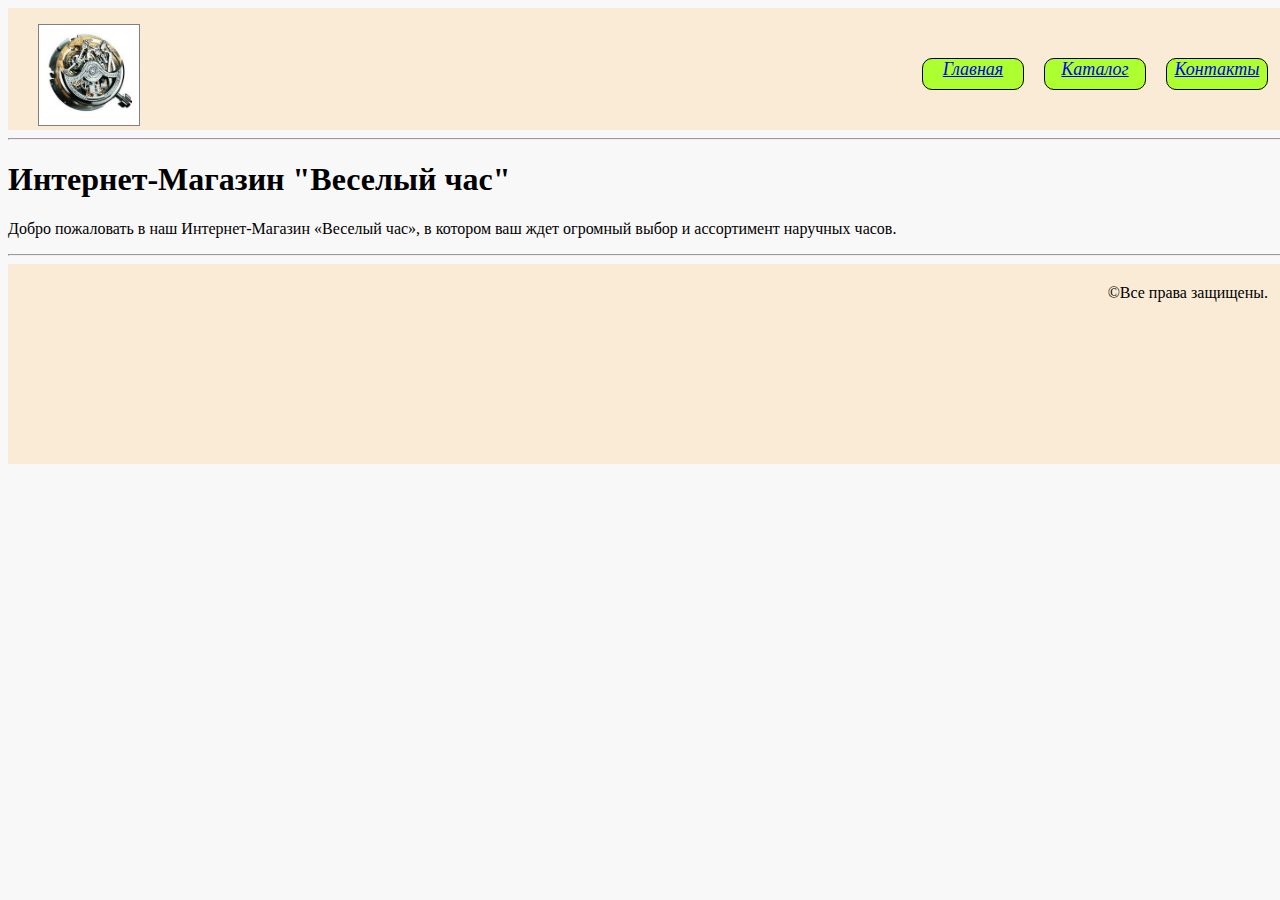
<file: index.html>
<!DOCTYPE html>
<html>

<head>

    <meta charset="UTF-8">
    <title>Интернет Магазин</title>
    <link rel="stylesheet" type="text/css" href="style/style.css">
</head>

<body>
    <div class="container">
        <div class="header">

            <div class="logo"> <a href="index.html">
    <img  src="style/image/logo.jpg" alt="Главная страница" title="Главная страница"></a>
            </div>

            <ul class="menu">
                <li><a href="index.html">Главная</a></li>
                <li><a href="catalog/product.html">Каталог</a></li>
                <li><a href="contacts.html">Контакты</a></li>
            </ul>

        </div>
        <hr>
        <div class="content">
            <h1>Интернет-Магазин "Веселый час"</h1>
            <p>Добро пожаловать в&nbsp;наш Интернет-Магазин &laquo;Веселый час&raquo;, в&nbsp;котором ваш ждет огромный выбор и&nbsp;ассортимент наручных часов.</p>
        </div>
        <hr>
        <div class="footer">
            <p>&copy;Все права защищены.</p>
        </div>
    </div>
</body>


</html>
</file>
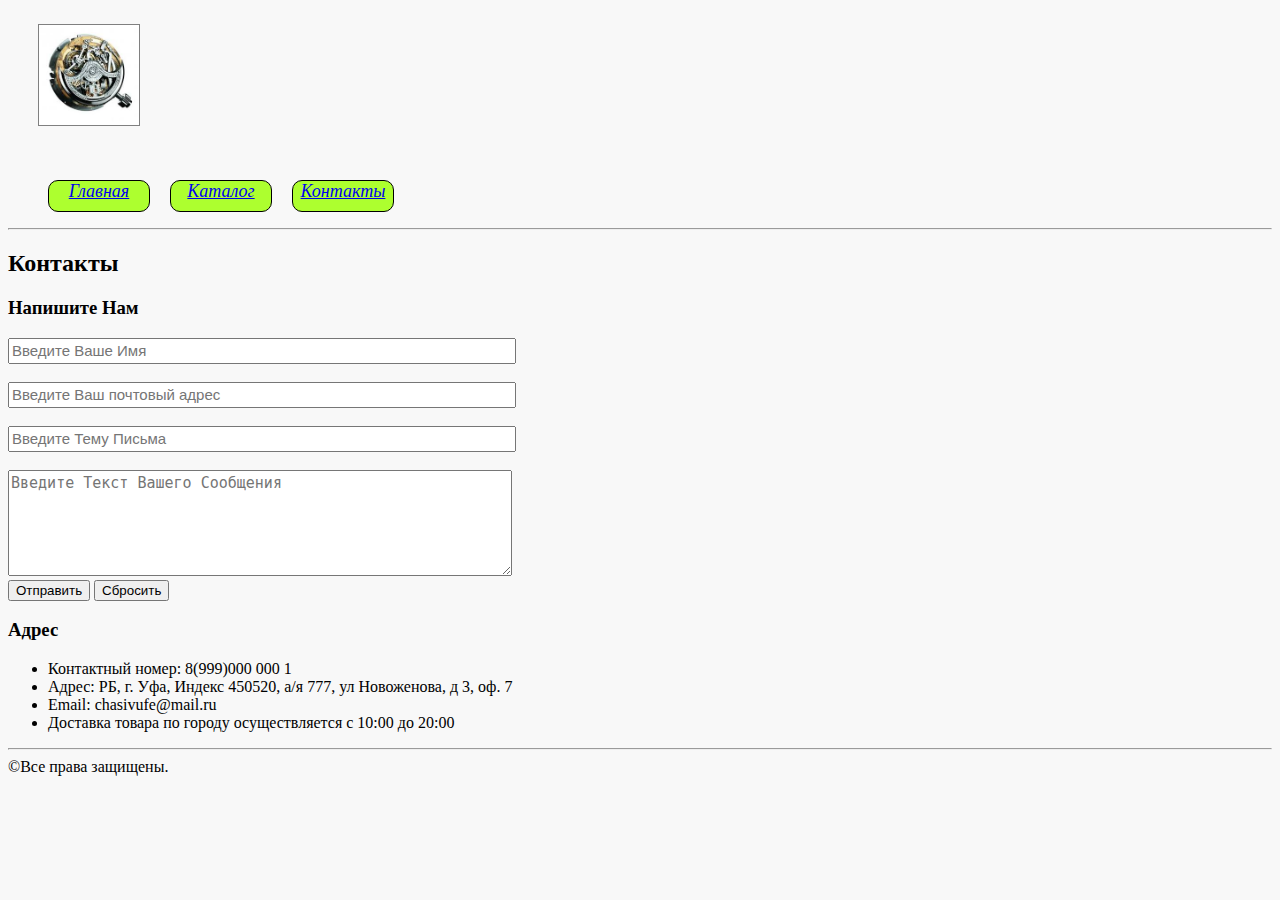
<file: contacts.html>
﻿<!DOCTYPE html>
<html>

<head>
    <meta charset="UTF-8">
    <link rel="stylesheet" type="text/css" href="style/style.css">
    <title>Интернет Магазин-Контакты</title>
    <a class="logo" href="index.html">
    <img  src="style/image/logo.jpg" alt="Главная страница" title="Главная страница"></a>
    <ul class="menu">
        <li><a href="index.html">Главная</a></li>
        <li><a href="catalog/product.html">Каталог</a></li>
        <li><a href="contacts.html">Контакты</a></li>
    </ul>
</head>
<hr>

<body>
    <h2>Контакты</h2>
    <h3>Напишите Нам</h3>
    <form>
        <input type="text" placeholder="Введите Ваше Имя">
        <br>
        <br>
        <input type="email" class="texttype"size="30" placeholder="Введите Ваш почтовый адрес">
        <br>
        <br>
        <input type="text" size="30" placeholder="Введите Тему письма">
        <br>
        <br>
        <!--<input type="text" placeholder="Введите текс вашего обращения">-->
        <textarea placeholder="Введите текст вашего сообщения"></textarea>
        <br>
        <input type="submit" value="Отправить">
        <input type="reset" value="Сбросить">

    </form>

    <h3>Адрес</h3>
    <ul>
        <li>Контактный номер: 8(999)000 000 1</li>
        <li>Адрес: РБ, г. Уфа, Индекс 450520, а/я 777, ул Новоженова, д 3, оф. 7</li>
        <li>Email: chasivufe@mail.ru</li>
        <li>Доставка товара по городу осуществляется с 10:00 до 20:00 </li>
    </ul>

    <script type="text/javascript" charset="utf-8" async src="https://api-maps.yandex.ru/services/constructor/1.0/js/?um=constructor%3Ad8da9aa3ba7a431251c4dedee34aee9e06fa0df1e037428423d06d2d7f38cc3b&amp;width=705&amp;height=400&amp;lang=ru_RU&amp;scroll=true"></script>


    <hr>

    <footer>&copy;Все права защищены.</footer>
</body>

</html>
</file>
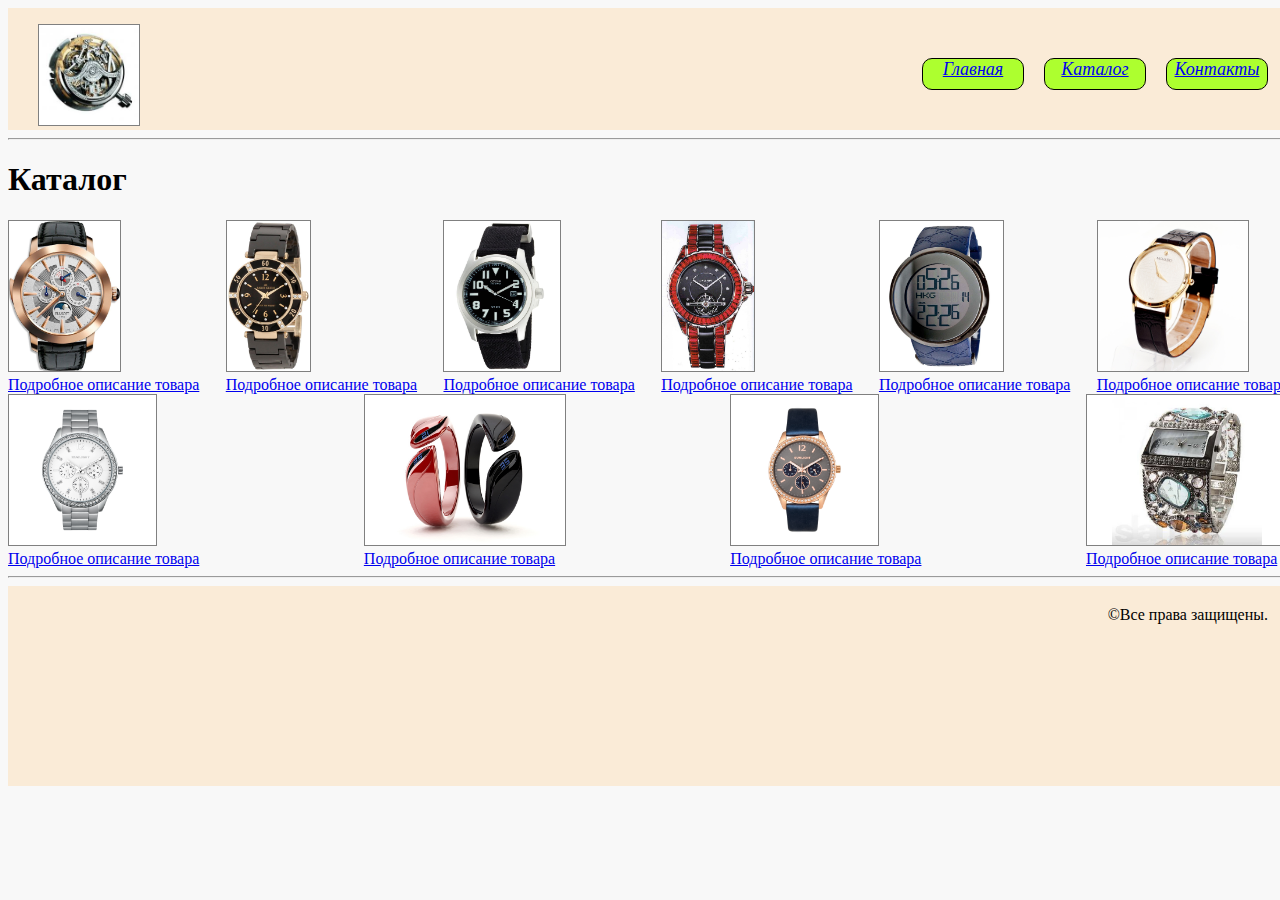
<file: catalog/product.html>
﻿<!DOCTYPE html>
<html>

<head>
    <meta charset="UTF-8">
    <title>Интернет Магазин-Каталог</title>
    <link rel="stylesheet" type="text/css" href="../style/style.css">

</head>


<body>
    <div class="container">
        <div class="header">
            <a class="logo" href="../index.html">
    <img  src="../style/image/logo.jpg" alt="Главная страница" title="Главная страница"></a>

            <ul class="menu">
                <li><a href="../index.html">Главная</a></li>
                <li><a href="product.html">Каталог</a></li>
                <li><a href="../contacts.html">Контакты</a></li>
            </ul>

        </div>
        <hr>
        <div class="content">
           <h1>Каталог</h1>
            <div class="contentitems">
                <a href="goods/mens_1.html"><img src="image/mens/1.jpg" alt="Мужские часы"  title="Мужские часы #1"><br>Подробное описание товара</a>
               

                <a href="goods/mens_2.html"><img src="image/mens/2.jpg" alt="Мужские часы" title="Мужские часы #2"><br>Подробное описание товара</a>
                

                <a href="goods/mens_3.html"><img src="image/mens/3.jpg" alt="Мужские часы" title="Мужские часы #3"><br>Подробное описание товара</a>

                <a href="goods/mens_4.html"><img src="image/mens/4.jpg" alt="Мужские часы" title="Мужские часы #4"><br>Подробное описание товара</a>

                <a href="goods/mens_5.html"><img src="image/mens/5.jpg" alt="Мужские часы" title="Мужские часы #5"><br>Подробное описание товара</a>

                <a href="goods/woomen_1.html"><img src="image/woomen/1.jpg" alt="Женские часы" title="Женские часы #1"><br>
		Подробное описание товара</a>


                <a href="goods/woomen_2.html"><img src="image/woomen/2.jpg" alt="Женские часы" title="Женские часы #2"><br>Подробное описание товара</a>

                <a href="goods/woomen_3.html"> <img src="image/woomen/3.jpg" alt="Женские часы" title="Женские часы #3"><br>Подробное описание товара</a>


                <a href="goods/woomen_4.html"><img src="image/woomen/4.jpg" alt="Женские часы" title="Женские часы #4"><br>Подробное описание товара</a>

                <a href="goods/woomen_5.html"><img src="image/woomen/5.jpg" alt="Женские часы" title="Женские часы #5"><br>Подробное описание товара</a>
            </div>
        </div>
        <hr>
        <div class="footer">
            <p>&copy;Все права защищены.</p>
        </div>
    </div>


</body>

</html>
</file>
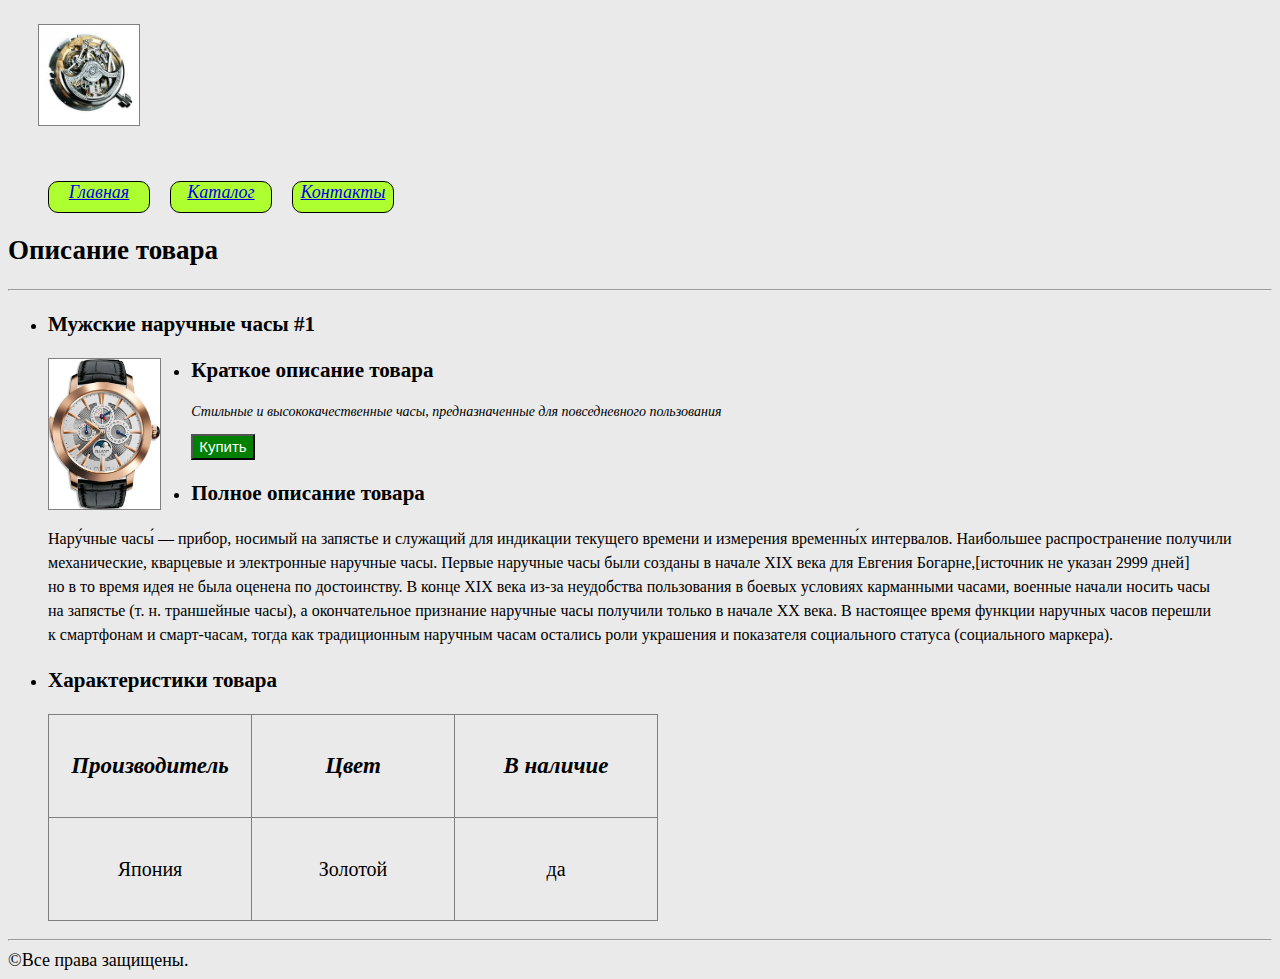
<file: catalog/goods/mens_1.html>
<!DOCTYPE html>
<html>

<head>
    <meta charset="UTF-8">
    <title>Товар каталога</title>
    <link rel="stylesheet" type="text/css" href="../../style/style.css">
    <a class="logo" href="../../index.html">
    <img  src="../../style/image/logo.jpg" alt="Главная страница" title="Главная страница"></a>
    <ul class="menu">
        <li><a href="../../index.html">Главная</a></li>
        <li><a href="../product.html">Каталог</a></li>
        <li><a href="../../contacts.html">Контакты</a></li>
    </ul>
    <h2>Описание товара</h2>
</head>
<hr>

<body class="goods">
    <ul>
        <li>
            <h3>Мужские наручные часы #1</h3>
            <a href="../image/mens/1.jpg" target="_blank"><img src="../image/mens/1.jpg" alt="Мужские часы" title="Нажмите для того, чтобы открыть фото в отдельной вкладке"></a>
            

        </li>

        <li>
            <h3>Краткое описание товара</h3>
            <p class="info">Стильные и&nbsp;высококачественные часы, предназначенные для повседневного пользования</p>
            <button class="button">Купить</button> 
            
        </li>
        <li>
            <h3>Полное описание товара</h3>
            
            
            
            <p class="fullinfo">Нару&#769;чные часы&#769;&nbsp;&mdash; прибор, носимый на&nbsp;запястье и&nbsp;служащий для индикации текущего времени и&nbsp;измерения временны&#769;х интервалов. Наибольшее распространение получили механические, кварцевые и&nbsp;электронные наручные часы. Первые наручные часы были созданы в&nbsp;начале XIX века для Евгения Богарне,[источник не&nbsp;указан 2999&nbsp;дней] но&nbsp;в&nbsp;то&nbsp;время идея не&nbsp;была оценена по&nbsp;достоинству. В&nbsp;конце XIX века из-за неудобства пользования в&nbsp;боевых условиях карманными часами, военные начали носить часы на&nbsp;запястье (т.&nbsp;н. траншейные часы), а&nbsp;окончательное признание наручные часы получили только в&nbsp;начале XX&nbsp;века. В&nbsp;настоящее время функции наручных часов перешли к&nbsp;смартфонам и&nbsp;смарт-часам, тогда как традиционным наручным часам остались роли украшения и&nbsp;показателя социального статуса (социального маркера).</p>
        </li>
        <li>
            <h3>Характеристики товара</h3>
            <table>
                <tr>
                    <td>Производитель</td>
                    <td>Цвет</td>
                    <td>В наличие</td>
                </tr>
                <tr>
                    <td>Япония</td>
                    <td>Золотой</td>
                    <td>да</td>
                </tr>


            </table>

        </li>


    </ul>

    <hr>

    <footer>&copy;Все права защищены.</footer>
</body>

</html>
</file>
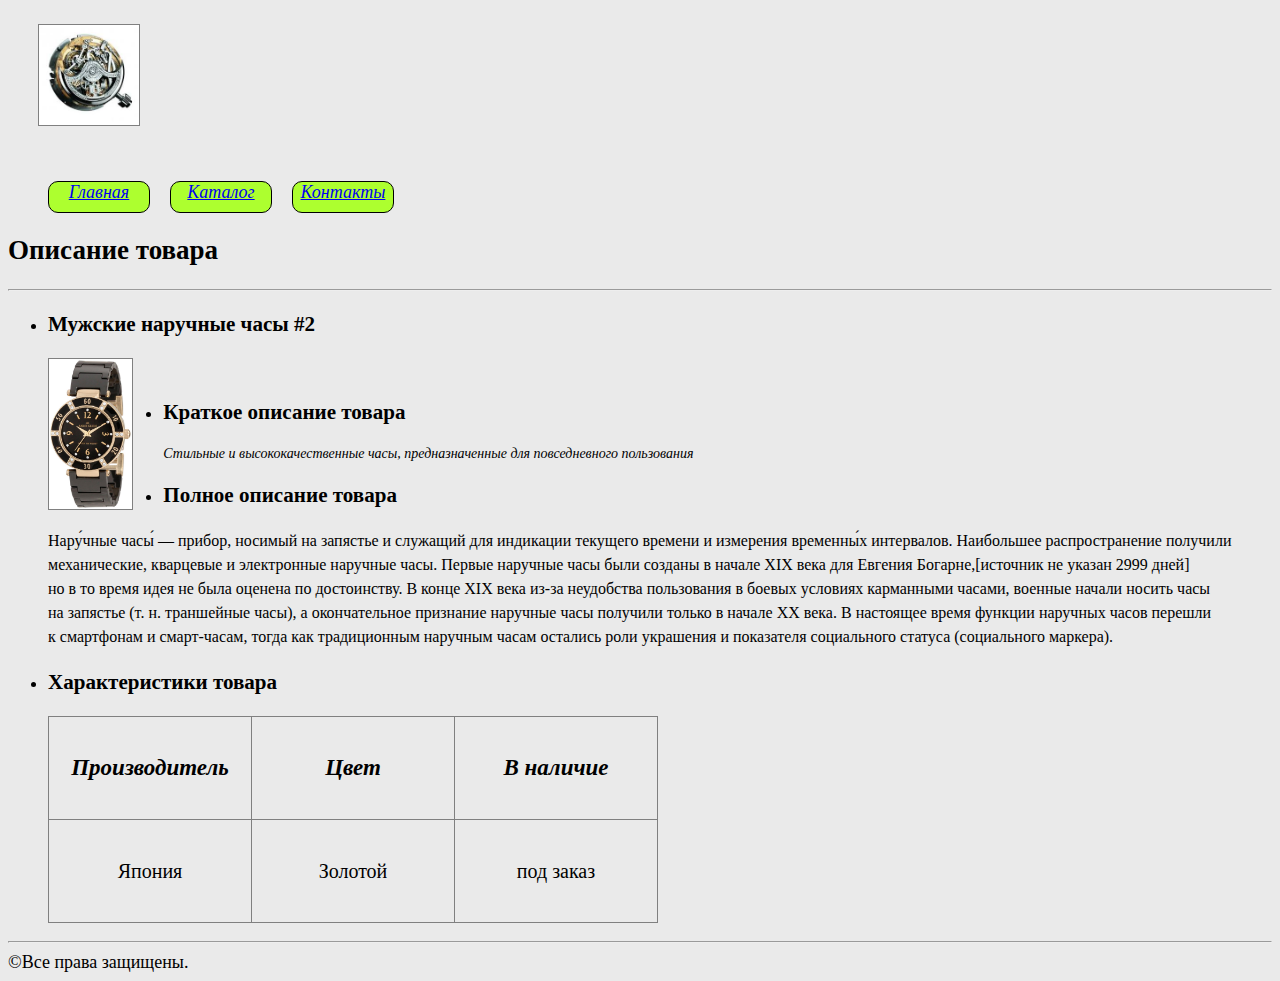
<file: catalog/goods/mens_2.html>
<!DOCTYPE html>
<html>

<head>
    <meta charset="UTF-8">
    <title>Товар каталога</title>
    <link rel="stylesheet" type="text/css" href="../../style/style.css">
    <a class="logo" href="../../index.html">
    <img  src="../../style/image/logo.jpg" alt="Главная страница" title="Главная страница"></a>
    <ul class="menu">
        <li><a href="../../index.html">Главная</a></li>
        <li><a href="../product.html">Каталог</a></li>
        <li><a href="../../contacts.html">Контакты</a></li>
    </ul>
    <h2>Описание товара</h2>
</head>
<hr>

<body class="goods">
    <ul>
        <li>
            <h3>Мужские наручные часы #2</h3>
            <a href="../image/mens/2.jpg" target="_blank"><img src="../image/mens/2.jpg" alt="Мужские часы" title="Нажмите для того, чтобы открыть фото в отдельной вкладке"></a><br>
        </li>
        <li>
            <h3>Краткое описание товара</h3>
            <p class="info">Стильные и&nbsp;высококачественные часы, предназначенные для повседневного пользования</p>
        </li>
        <li>
            <h3>Полное описание товара</h3>
            <p class="fullinfo">Нару&#769;чные часы&#769;&nbsp;&mdash; прибор, носимый на&nbsp;запястье и&nbsp;служащий для индикации текущего времени и&nbsp;измерения временны&#769;х интервалов. Наибольшее распространение получили механические, кварцевые и&nbsp;электронные наручные часы. Первые наручные часы были созданы в&nbsp;начале XIX века для Евгения Богарне,[источник не&nbsp;указан 2999&nbsp;дней] но&nbsp;в&nbsp;то&nbsp;время идея не&nbsp;была оценена по&nbsp;достоинству. В&nbsp;конце XIX века из-за неудобства пользования в&nbsp;боевых условиях карманными часами, военные начали носить часы на&nbsp;запястье (т.&nbsp;н. траншейные часы), а&nbsp;окончательное признание наручные часы получили только в&nbsp;начале XX&nbsp;века. В&nbsp;настоящее время функции наручных часов перешли к&nbsp;смартфонам и&nbsp;смарт-часам, тогда как традиционным наручным часам остались роли украшения и&nbsp;показателя социального статуса (социального маркера).</p>
        </li>
        <li>
            <h3>Характеристики товара</h3>
            <table>
                <tr>
                    <td>Производитель</td>
                    <td>Цвет</td>
                    <td>В наличие</td>
                </tr>
                <tr>
                    <td>Япония</td>
                    <td>Золотой</td>
                    <td>под заказ</td>
                </tr>
                
                
            </table>
            
    </ul>

    <hr>

    <footer>&copy;Все права защищены.</footer>
</body>

</html>
</file>
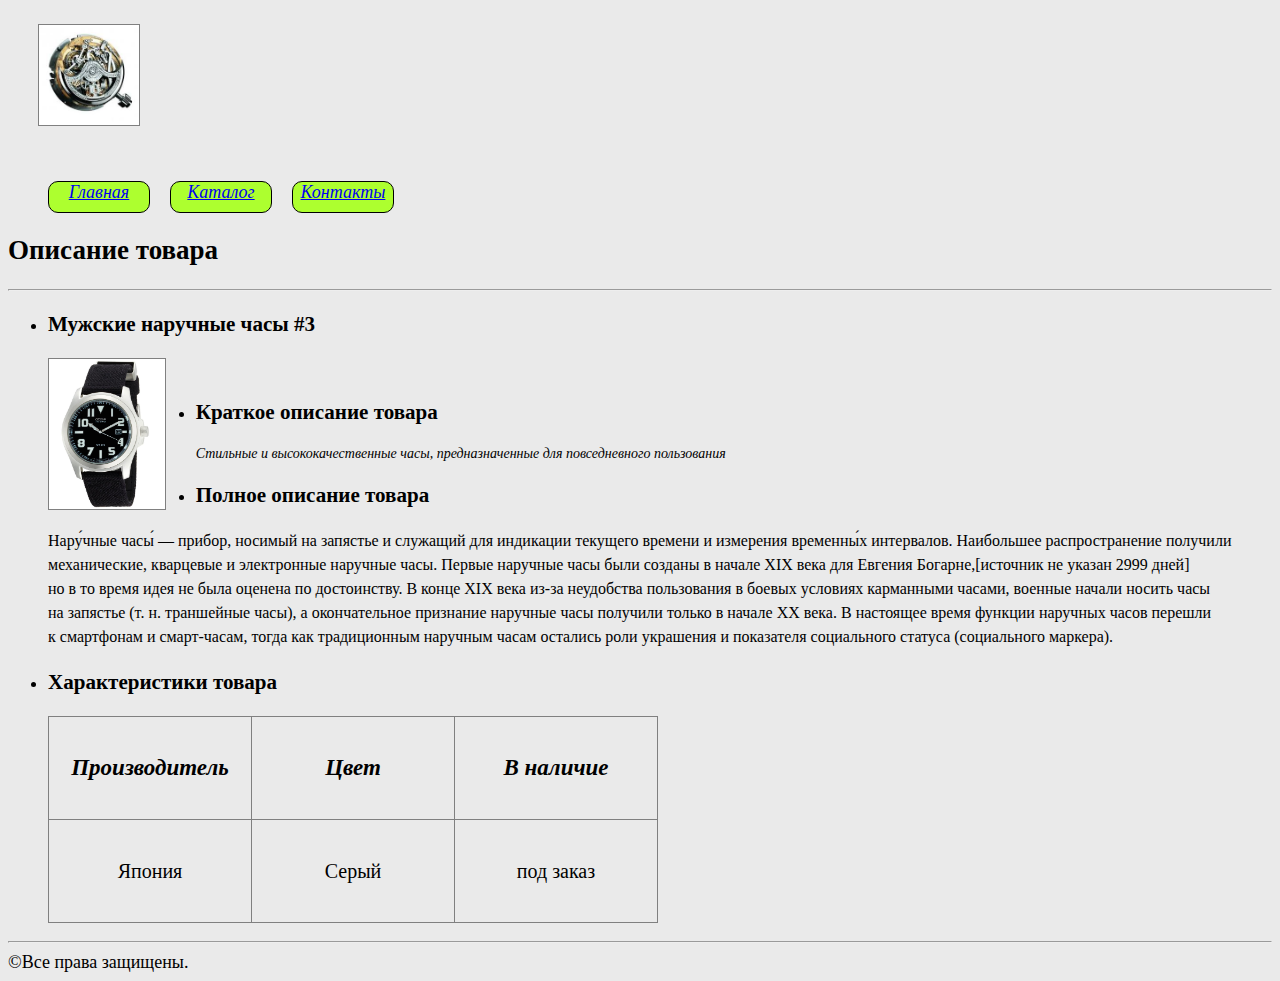
<file: catalog/goods/mens_3.html>
<!DOCTYPE html>
<html>

<head>
    <meta charset="UTF-8">
    <title>Товар каталога</title>
    <link rel="stylesheet" type="text/css" href="../../style/style.css">
    <a class="logo" href="../../index.html">
    <img  src="../../style/image/logo.jpg" alt="Главная страница" title="Главная страница"></a>
    <ul class="menu">
        <li><a href="../../index.html">Главная</a></li>
        <li><a href="../product.html">Каталог</a></li>
        <li><a href="../../contacts.html">Контакты</a></li>
    </ul>
    <h2>Описание товара</h2>
</head>
<hr>

<body class="goods">
    <ul>
        <li>
            <h3>Мужские наручные часы #3</h3>
            <a href="../image/mens/3.jpg" target="_blank"><img src="../image/mens/3.jpg" alt="Мужские часы" title="Нажмите для того, чтобы открыть фото в отдельной вкладке"></a><br>
        </li>
        <li>
            <h3>Краткое описание товара</h3>
            <p class="info">Стильные и&nbsp;высококачественные часы, предназначенные для повседневного пользования</p>
        </li>
        <li>
            <h3>Полное описание товара</h3>
            <p class="fullinfo">Нару&#769;чные часы&#769;&nbsp;&mdash; прибор, носимый на&nbsp;запястье и&nbsp;служащий для индикации текущего времени и&nbsp;измерения временны&#769;х интервалов. Наибольшее распространение получили механические, кварцевые и&nbsp;электронные наручные часы. Первые наручные часы были созданы в&nbsp;начале XIX века для Евгения Богарне,[источник не&nbsp;указан 2999&nbsp;дней] но&nbsp;в&nbsp;то&nbsp;время идея не&nbsp;была оценена по&nbsp;достоинству. В&nbsp;конце XIX века из-за неудобства пользования в&nbsp;боевых условиях карманными часами, военные начали носить часы на&nbsp;запястье (т.&nbsp;н. траншейные часы), а&nbsp;окончательное признание наручные часы получили только в&nbsp;начале XX&nbsp;века. В&nbsp;настоящее время функции наручных часов перешли к&nbsp;смартфонам и&nbsp;смарт-часам, тогда как традиционным наручным часам остались роли украшения и&nbsp;показателя социального статуса (социального маркера).</p>
        </li>
        <li>
            <h3>Характеристики товара</h3>
            <table>
                <tr>
                    <td>Производитель</td>
                    <td>Цвет</td>
                    <td>В наличие</td>
                </tr>
                <tr>
                    <td>Япония</td>
                    <td>Серый</td>
                    <td>под заказ</td>
                </tr>
                
                
            </table>

    </ul>

    <hr>

    <footer>&copy;Все права защищены.</footer>
</body>

</html>
</file>
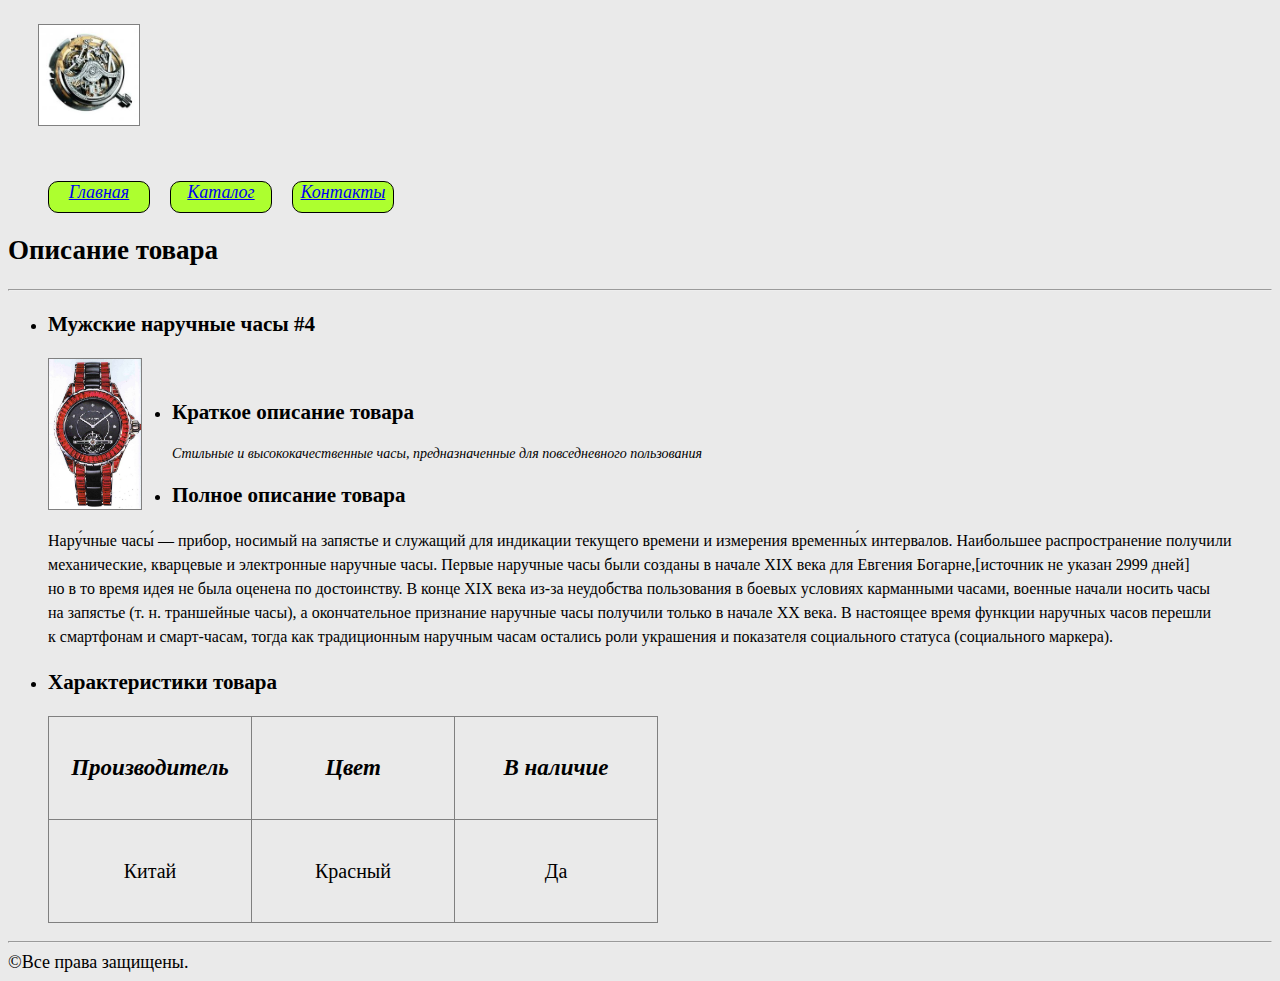
<file: catalog/goods/mens_4.html>
<!DOCTYPE html>
<html>

<head>
    <meta charset="UTF-8">
    <title>Товар каталога</title>
    <link rel="stylesheet" type="text/css" href="../../style/style.css">
    <a class="logo" href="../../index.html">
    <img  src="../../style/image/logo.jpg" alt="Главная страница" title="Главная страница"></a>
    <ul class="menu">
        <li><a href="../../index.html">Главная</a></li>
        <li><a href="../product.html">Каталог</a></li>
        <li><a href="../../contacts.html">Контакты</a></li>
    </ul>
    <h2>Описание товара</h2>
</head>
<hr>

<body class="goods">
    <ul>
        <li>
            <h3>Мужские наручные часы #4</h3>
            <a href="../image/mens/4.jpg" target="_blank"><img src="../image/mens/4.jpg" alt="Мужские часы" title="Нажмите для того, чтобы открыть фото в отдельной вкладке"></a><br>
        </li>
        <li>
            <h3>Краткое описание товара</h3>
            <p class="info">Стильные и&nbsp;высококачественные часы, предназначенные для повседневного пользования</p>
        </li>
        <li>
            <h3>Полное описание товара</h3>
            <p class="fullinfo">Нару&#769;чные часы&#769;&nbsp;&mdash; прибор, носимый на&nbsp;запястье и&nbsp;служащий для индикации текущего времени и&nbsp;измерения временны&#769;х интервалов. Наибольшее распространение получили механические, кварцевые и&nbsp;электронные наручные часы. Первые наручные часы были созданы в&nbsp;начале XIX века для Евгения Богарне,[источник не&nbsp;указан 2999&nbsp;дней] но&nbsp;в&nbsp;то&nbsp;время идея не&nbsp;была оценена по&nbsp;достоинству. В&nbsp;конце XIX века из-за неудобства пользования в&nbsp;боевых условиях карманными часами, военные начали носить часы на&nbsp;запястье (т.&nbsp;н. траншейные часы), а&nbsp;окончательное признание наручные часы получили только в&nbsp;начале XX&nbsp;века. В&nbsp;настоящее время функции наручных часов перешли к&nbsp;смартфонам и&nbsp;смарт-часам, тогда как традиционным наручным часам остались роли украшения и&nbsp;показателя социального статуса (социального маркера).</p>
        </li>
        <li>
            <h3>Характеристики товара</h3>
            <table>
                <tr>
                    <td>Производитель</td>
                    <td>Цвет</td>
                    <td>В наличие</td>
                </tr>
                <tr>
                    <td>Китай</td>
                    <td>Красный</td>
                    <td>Да</td>
                </tr>
                
                
            </table>


    </ul>


    <hr>

    <footer>&copy;Все права защищены.</footer>
</body>

</html>
</file>
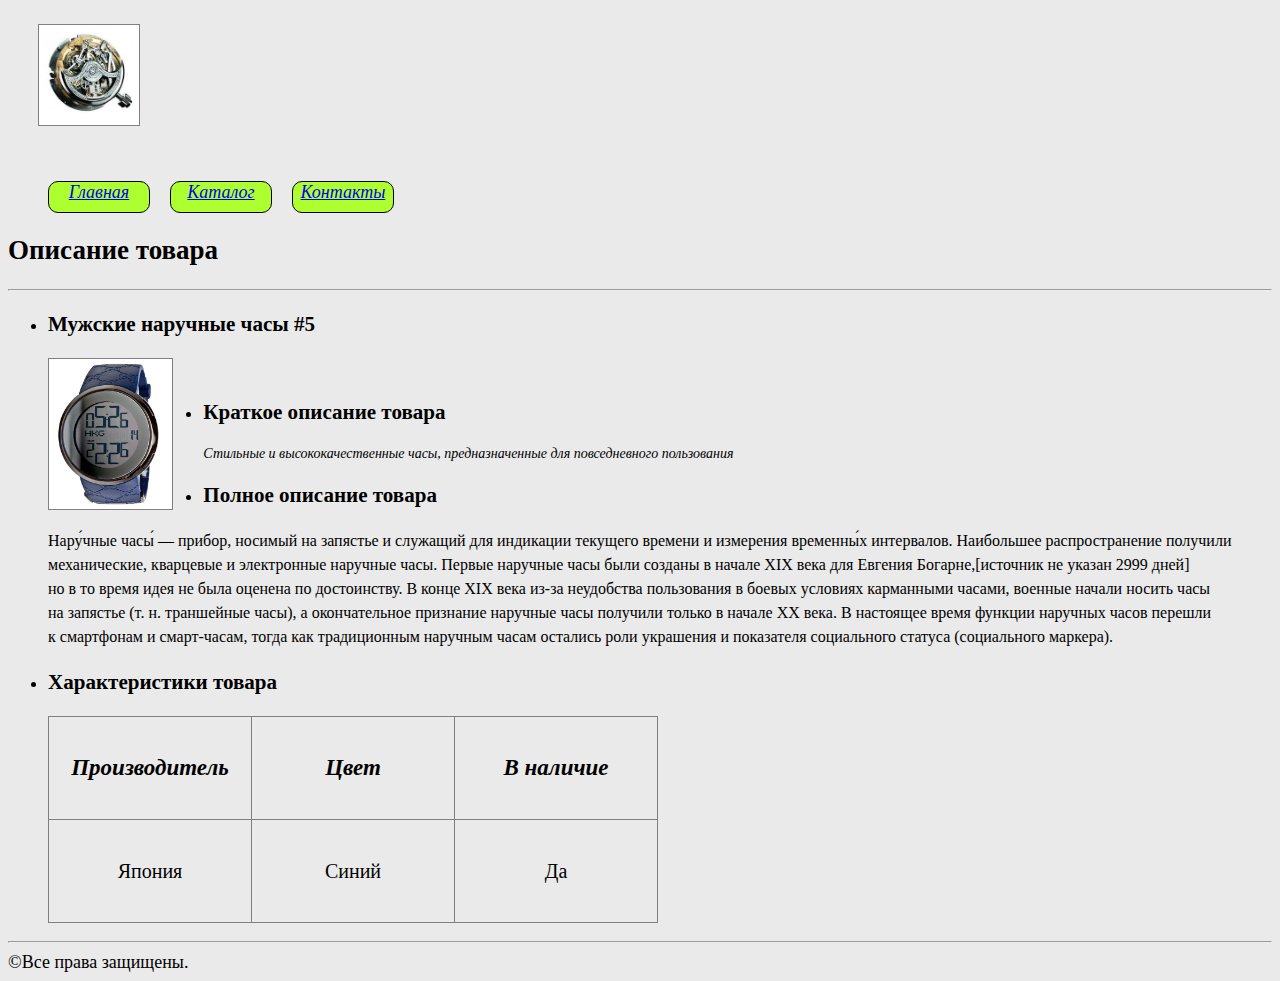
<file: catalog/goods/mens_5.html>
<!DOCTYPE html>
<html>

<head>
    <meta charset="UTF-8">
    <title>Товар каталога</title>
    <link rel="stylesheet" type="text/css" href="../../style/style.css">
    <a class="logo" href="../../index.html">
    <img  src="../../style/image/logo.jpg" alt="Главная страница" title="Главная страница"></a>
    <ul class="menu">
        <li><a href="../../index.html">Главная</a></li>
        <li><a href="../product.html">Каталог</a></li>
        <li><a href="../../contacts.html">Контакты</a></li>
    </ul>
    <h2>Описание товара</h2>
</head>
<hr>

<body class="goods">
    <ul>
        <li>
            <h3>Мужские наручные часы #5</h3>
            <a href="../image/mens/5.jpg" target="_blank"><img src="../image/mens/5.jpg" alt="Мужские часы" title="Нажмите для того, чтобы открыть фото в отдельной вкладке"></a><br>
        </li>
        <li>
            <h3>Краткое описание товара</h3>
            <p class="info">Стильные и&nbsp;высококачественные часы, предназначенные для повседневного пользования</p>
        </li>
        <li>
            <h3>Полное описание товара</h3>
            <p class="fullinfo">Нару&#769;чные часы&#769;&nbsp;&mdash; прибор, носимый на&nbsp;запястье и&nbsp;служащий для индикации текущего времени и&nbsp;измерения временны&#769;х интервалов. Наибольшее распространение получили механические, кварцевые и&nbsp;электронные наручные часы. Первые наручные часы были созданы в&nbsp;начале XIX века для Евгения Богарне,[источник не&nbsp;указан 2999&nbsp;дней] но&nbsp;в&nbsp;то&nbsp;время идея не&nbsp;была оценена по&nbsp;достоинству. В&nbsp;конце XIX века из-за неудобства пользования в&nbsp;боевых условиях карманными часами, военные начали носить часы на&nbsp;запястье (т.&nbsp;н. траншейные часы), а&nbsp;окончательное признание наручные часы получили только в&nbsp;начале XX&nbsp;века. В&nbsp;настоящее время функции наручных часов перешли к&nbsp;смартфонам и&nbsp;смарт-часам, тогда как традиционным наручным часам остались роли украшения и&nbsp;показателя социального статуса (социального маркера).</p>
        </li>
        <li>
            <h3>Характеристики товара</h3>
            <table>
                <tr>
                    <td>Производитель</td>
                    <td>Цвет</td>
                    <td>В наличие</td>
                </tr>
                <tr>
                    <td>Япония</td>
                    <td>Синий</td>
                    <td>Да</td>
                </tr>
                
                
            </table>

    </ul>


    <hr>

    <footer>&copy;Все права защищены.</footer>
</body>

</html>
</file>
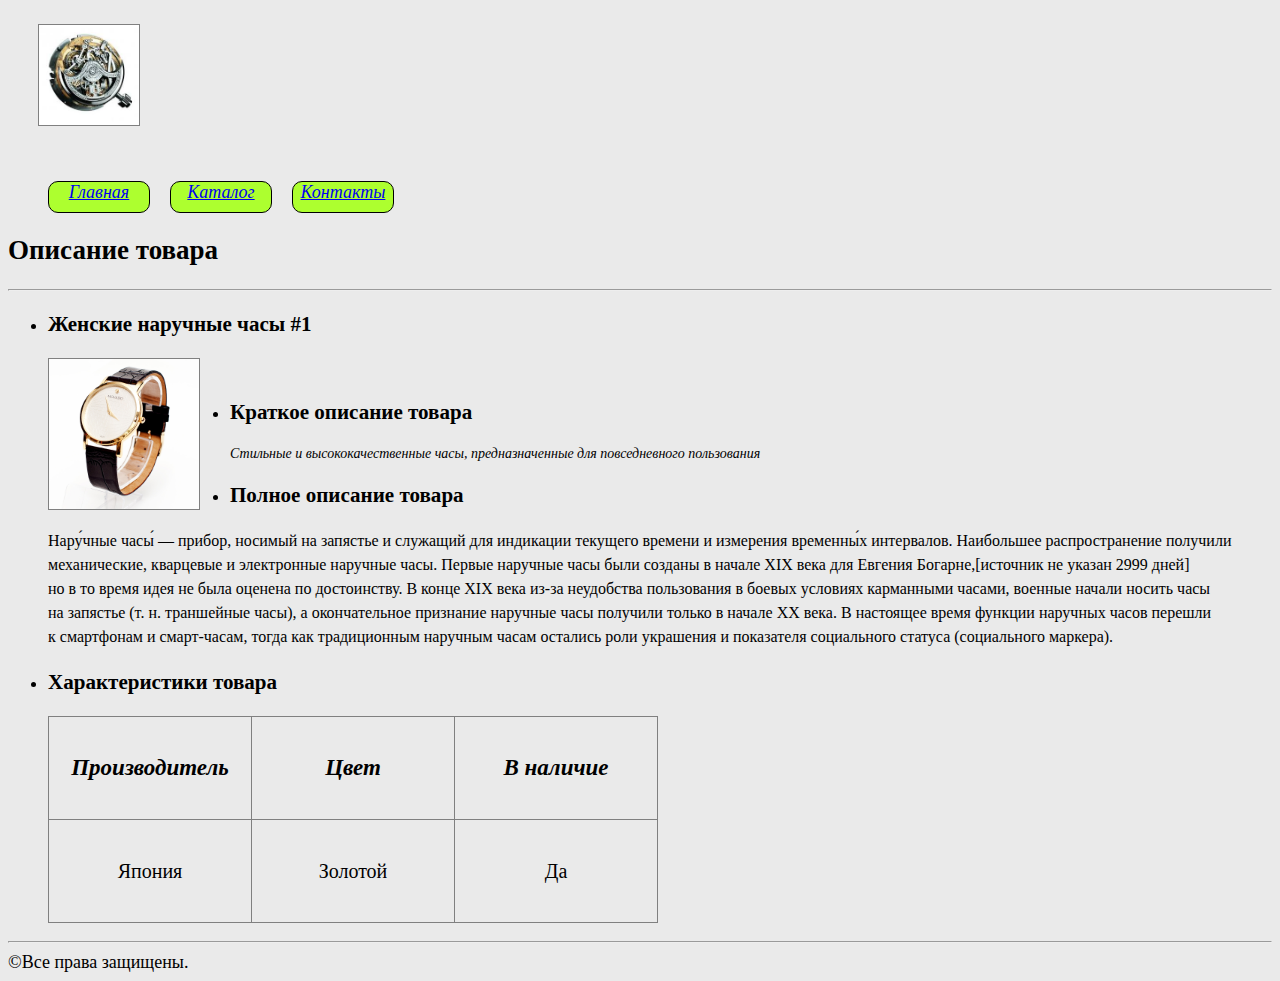
<file: catalog/goods/woomen_1.html>
<!DOCTYPE html>
<html>

<head>
    <meta charset="UTF-8">
    <title>Товар каталога</title>
    <link rel="stylesheet" type="text/css" href="../../style/style.css">
    <a class="logo" href="../../index.html">
    <img  src="../../style/image/logo.jpg" alt="Главная страница" title="Главная страница"></a>
    <ul class="menu">
        <li><a href="../../index.html">Главная</a></li>
        <li><a href="../product.html">Каталог</a></li>
        <li><a href="../../contacts.html">Контакты</a></li>
    </ul>
    <h2>Описание товара</h2>
</head>
<hr>

<body class="goods">
    <ul>
        <li>
            <h3>Женские наручные часы #1</h3>
            <a href="../image/woomen/1.jpg" target="_blank"><img src="../image/woomen/1.jpg" alt="Женские часы" title="Нажмите для того, чтобы открыть фото в отдельной вкладке"></a><br>
        </li>
        <li>
            <h3>Краткое описание товара</h3>
            <p class="info">Стильные и&nbsp;высококачественные часы, предназначенные для повседневного пользования</p>
        </li>
        <li>
            <h3>Полное описание товара</h3>
            <p class="fullinfo">Нару&#769;чные часы&#769;&nbsp;&mdash; прибор, носимый на&nbsp;запястье и&nbsp;служащий для индикации текущего времени и&nbsp;измерения временны&#769;х интервалов. Наибольшее распространение получили механические, кварцевые и&nbsp;электронные наручные часы. Первые наручные часы были созданы в&nbsp;начале XIX века для Евгения Богарне,[источник не&nbsp;указан 2999&nbsp;дней] но&nbsp;в&nbsp;то&nbsp;время идея не&nbsp;была оценена по&nbsp;достоинству. В&nbsp;конце XIX века из-за неудобства пользования в&nbsp;боевых условиях карманными часами, военные начали носить часы на&nbsp;запястье (т.&nbsp;н. траншейные часы), а&nbsp;окончательное признание наручные часы получили только в&nbsp;начале XX&nbsp;века. В&nbsp;настоящее время функции наручных часов перешли к&nbsp;смартфонам и&nbsp;смарт-часам, тогда как традиционным наручным часам остались роли украшения и&nbsp;показателя социального статуса (социального маркера).</p>
        </li>
        <li>
            <h3>Характеристики товара</h3>
            <table>
                <tr>
                    <td>Производитель</td>
                    <td>Цвет</td>
                    <td>В наличие</td>
                </tr>
                <tr>
                    <td>Япония</td>
                    <td>Золотой</td>
                    <td>Да</td>
                </tr>
                
                
            </table>


    </ul>

    <hr>

    <footer>&copy;Все права защищены.</footer>
</body>

</html>
</file>
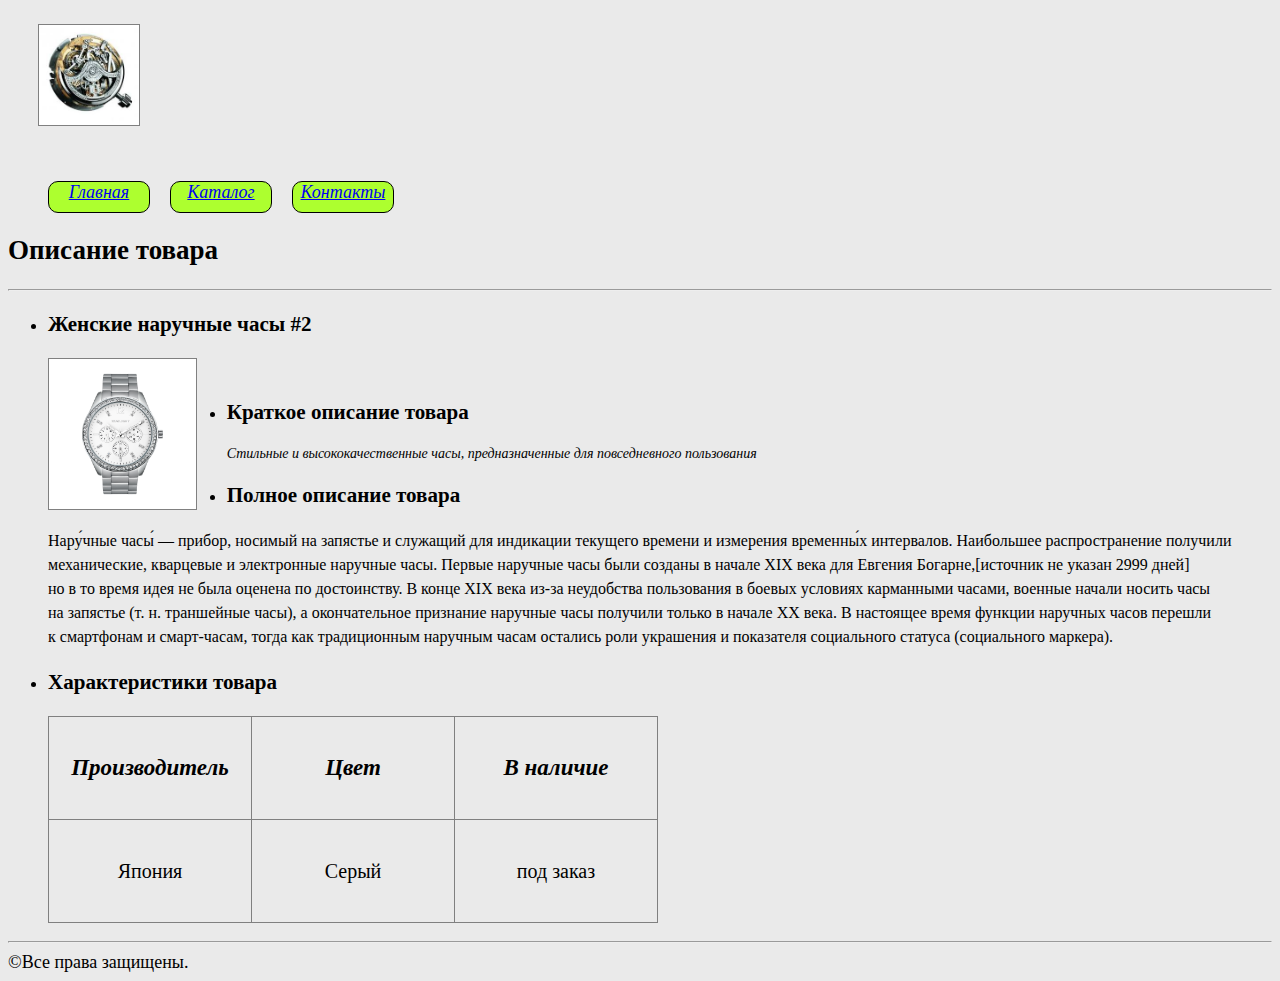
<file: catalog/goods/woomen_2.html>
<!DOCTYPE html>
<html>

<head>
    <meta charset="UTF-8">
    <title>Товар каталога</title>
    <link rel="stylesheet" type="text/css" href="../../style/style.css">
    <a class="logo" href="../../index.html">
    <img  src="../../style/image/logo.jpg" alt="Главная страница" title="Главная страница"></a>
    <ul class="menu">
        <li><a href="../../index.html">Главная</a></li>
        <li><a href="../product.html">Каталог</a></li>
        <li><a href="../../contacts.html">Контакты</a></li>
    </ul>
    <h2>Описание товара</h2>
</head>
<hr>

<body class="goods">
    <ul>
        <li>
            <h3>Женские наручные часы #2</h3>
            <a href="../image/woomen/2.jpg" target="_blank"><img src="../image/woomen/2.jpg" alt="Женские часы" title="Нажмите для того, чтобы открыть фото в отдельной вкладке"></a><br>
        </li>
        <li>
            <h3>Краткое описание товара</h3>
            <p class="info">Стильные и&nbsp;высококачественные часы, предназначенные для повседневного пользования</p>
        </li>
        <li>
            <h3>Полное описание товара</h3>
            <p class="fullinfo">Нару&#769;чные часы&#769;&nbsp;&mdash; прибор, носимый на&nbsp;запястье и&nbsp;служащий для индикации текущего времени и&nbsp;измерения временны&#769;х интервалов. Наибольшее распространение получили механические, кварцевые и&nbsp;электронные наручные часы. Первые наручные часы были созданы в&nbsp;начале XIX века для Евгения Богарне,[источник не&nbsp;указан 2999&nbsp;дней] но&nbsp;в&nbsp;то&nbsp;время идея не&nbsp;была оценена по&nbsp;достоинству. В&nbsp;конце XIX века из-за неудобства пользования в&nbsp;боевых условиях карманными часами, военные начали носить часы на&nbsp;запястье (т.&nbsp;н. траншейные часы), а&nbsp;окончательное признание наручные часы получили только в&nbsp;начале XX&nbsp;века. В&nbsp;настоящее время функции наручных часов перешли к&nbsp;смартфонам и&nbsp;смарт-часам, тогда как традиционным наручным часам остались роли украшения и&nbsp;показателя социального статуса (социального маркера).</p>
        </li>
        <li>
            <h3>Характеристики товара</h3>
            <table>
                <tr>
                    <td>Производитель</td>
                    <td>Цвет</td>
                    <td>В наличие</td>
                </tr>
                <tr>
                    <td>Япония</td>
                    <td>Серый</td>
                    <td>под заказ</td>
                </tr>
                
                
            </table>


    </ul>

    <hr>

    <footer>&copy;Все права защищены.</footer>
</body>

</html>
</file>
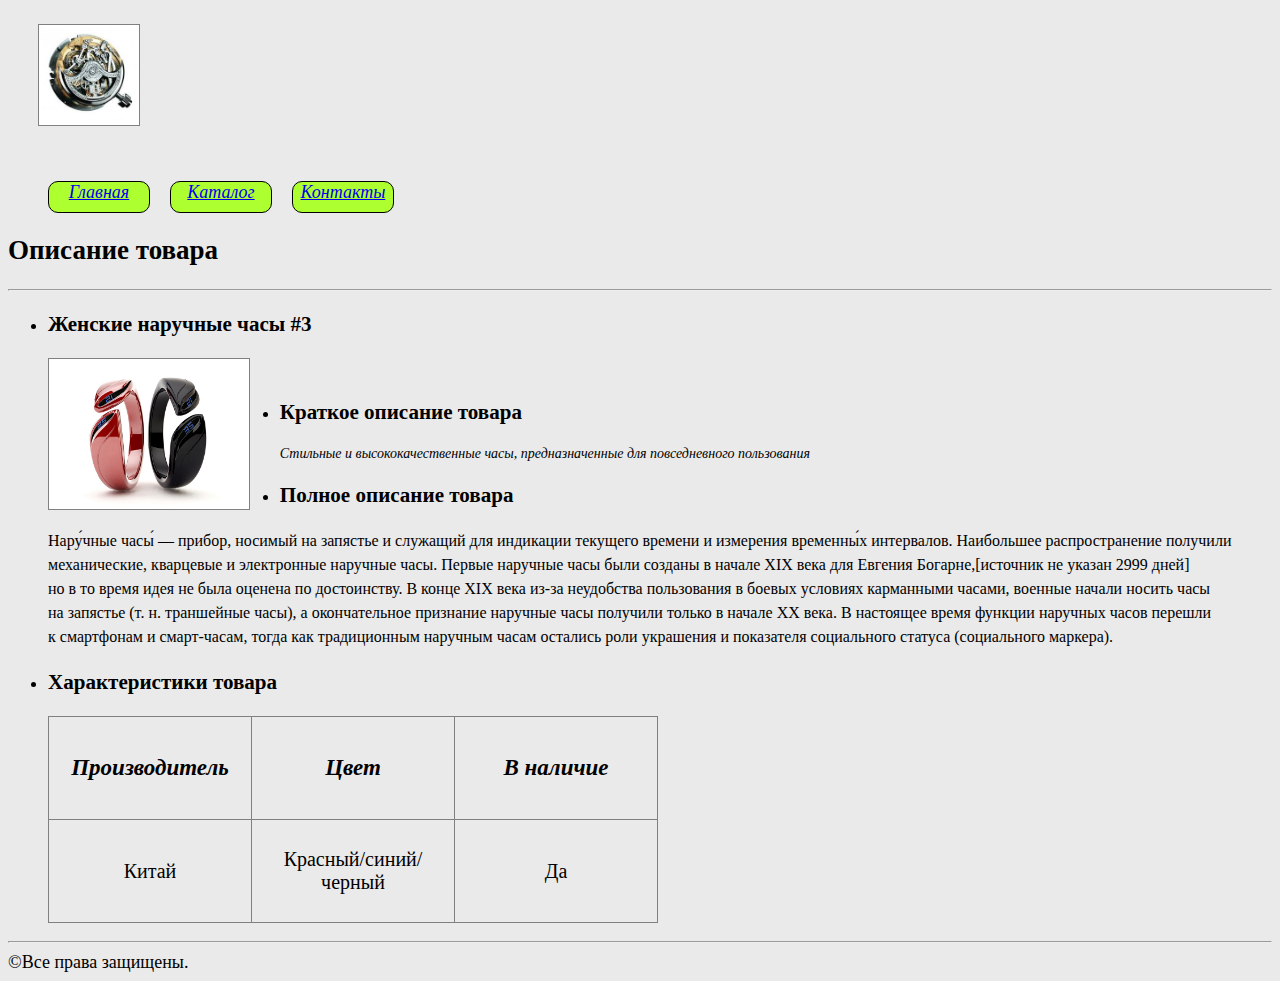
<file: catalog/goods/woomen_3.html>
<!DOCTYPE html>
<html>

<head>
    <meta charset="UTF-8">
    <title>Товар каталога</title>
    <link rel="stylesheet" type="text/css" href="../../style/style.css">
    <a class="logo" href="../../index.html">
    <img  src="../../style/image/logo.jpg" alt="Главная страница" title="Главная страница"></a>
    <ul class="menu">
        <li><a href="../../index.html">Главная</a></li>
        <li><a href="../product.html">Каталог</a></li>
        <li><a href="../../contacts.html">Контакты</a></li>
    </ul>
    <h2>Описание товара</h2>
</head>
<hr>

<body class="goods">
    <ul>
        <li>
            <h3>Женские наручные часы #3</h3>
            <a href="../image/woomen/3.jpg" target="_blank"><img src="../image/woomen/3.jpg" alt="Женские часы" title="Нажмите для того, чтобы открыть фото в отдельной вкладке"></a><br>
        </li>
        <li>
            <h3>Краткое описание товара</h3>
            <p class="info">Стильные и&nbsp;высококачественные часы, предназначенные для повседневного пользования</p>
        </li>
        <li>
            <h3>Полное описание товара</h3>
            <p class="fullinfo">Нару&#769;чные часы&#769;&nbsp;&mdash; прибор, носимый на&nbsp;запястье и&nbsp;служащий для индикации текущего времени и&nbsp;измерения временны&#769;х интервалов. Наибольшее распространение получили механические, кварцевые и&nbsp;электронные наручные часы. Первые наручные часы были созданы в&nbsp;начале XIX века для Евгения Богарне,[источник не&nbsp;указан 2999&nbsp;дней] но&nbsp;в&nbsp;то&nbsp;время идея не&nbsp;была оценена по&nbsp;достоинству. В&nbsp;конце XIX века из-за неудобства пользования в&nbsp;боевых условиях карманными часами, военные начали носить часы на&nbsp;запястье (т.&nbsp;н. траншейные часы), а&nbsp;окончательное признание наручные часы получили только в&nbsp;начале XX&nbsp;века. В&nbsp;настоящее время функции наручных часов перешли к&nbsp;смартфонам и&nbsp;смарт-часам, тогда как традиционным наручным часам остались роли украшения и&nbsp;показателя социального статуса (социального маркера).</p>
        </li>
        <li>
            <h3>Характеристики товара</h3>
            <table>
                <tr>
                    <td>Производитель</td>
                    <td>Цвет</td>
                    <td>В наличие</td>
                </tr>
                <tr>
                    <td>Китай</td>
                    <td>Красный/синий/черный</td>
                    <td>Да</td>
                </tr>
                
                
            </table>


    </ul>

    <hr>

    <footer>&copy;Все права защищены.</footer>
</body>

</html>
</file>
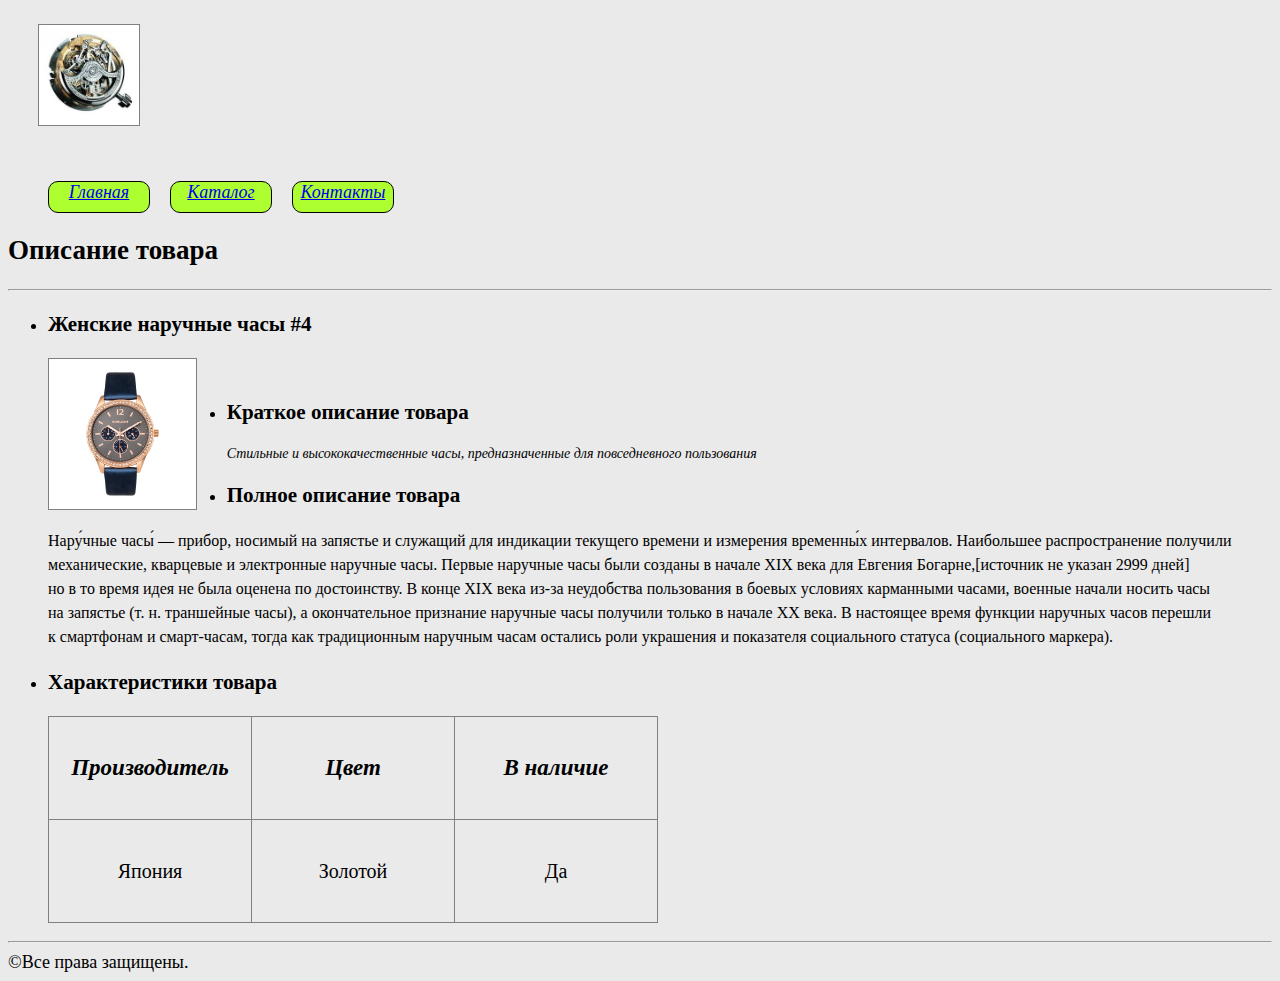
<file: catalog/goods/woomen_4.html>
<!DOCTYPE html>
<html>

<head>
    <meta charset="UTF-8">
    <title>Товар каталога</title>
    <link rel="stylesheet" type="text/css" href="../../style/style.css">
    <a class="logo" href="../../index.html">
    <img  src="../../style/image/logo.jpg" alt="Главная страница" title="Главная страница"></a>
    <ul class="menu">
        <li><a href="../../index.html">Главная</a></li>
        <li><a href="../product.html">Каталог</a></li>
        <li><a href="../../contacts.html">Контакты</a></li>
    </ul>
    <h2>Описание товара</h2>
</head>
<hr>

<body class="goods">
    <ul>
        <li>
            <h3>Женские наручные часы #4</h3>
            <a href="../image/woomen/4.jpg" target="_blank"><img src="../image/woomen/4.jpg" alt="Женские часы" title="Нажмите для того, чтобы открыть фото в отдельной вкладке"></a><br>
        </li>
        <li>
            <h3>Краткое описание товара</h3>
            <p class="info">Стильные и&nbsp;высококачественные часы, предназначенные для повседневного пользования</p>
        </li>
        <li>
            <h3>Полное описание товара</h3>
            <p class="fullinfo">Нару&#769;чные часы&#769;&nbsp;&mdash; прибор, носимый на&nbsp;запястье и&nbsp;служащий для индикации текущего времени и&nbsp;измерения временны&#769;х интервалов. Наибольшее распространение получили механические, кварцевые и&nbsp;электронные наручные часы. Первые наручные часы были созданы в&nbsp;начале XIX века для Евгения Богарне,[источник не&nbsp;указан 2999&nbsp;дней] но&nbsp;в&nbsp;то&nbsp;время идея не&nbsp;была оценена по&nbsp;достоинству. В&nbsp;конце XIX века из-за неудобства пользования в&nbsp;боевых условиях карманными часами, военные начали носить часы на&nbsp;запястье (т.&nbsp;н. траншейные часы), а&nbsp;окончательное признание наручные часы получили только в&nbsp;начале XX&nbsp;века. В&nbsp;настоящее время функции наручных часов перешли к&nbsp;смартфонам и&nbsp;смарт-часам, тогда как традиционным наручным часам остались роли украшения и&nbsp;показателя социального статуса (социального маркера).</p>
        </li>
        <li>
            <h3>Характеристики товара</h3>
            <table>
                <tr>
                    <td>Производитель</td>
                    <td>Цвет</td>
                    <td>В наличие</td>
                </tr>
                <tr>
                    <td>Япония</td>
                    <td>Золотой</td>
                    <td>Да</td>
                </tr>
                
                
            </table>

    </ul>

    <hr>

    <footer>&copy;Все права защищены.</footer>
</body>

</html>
</file>
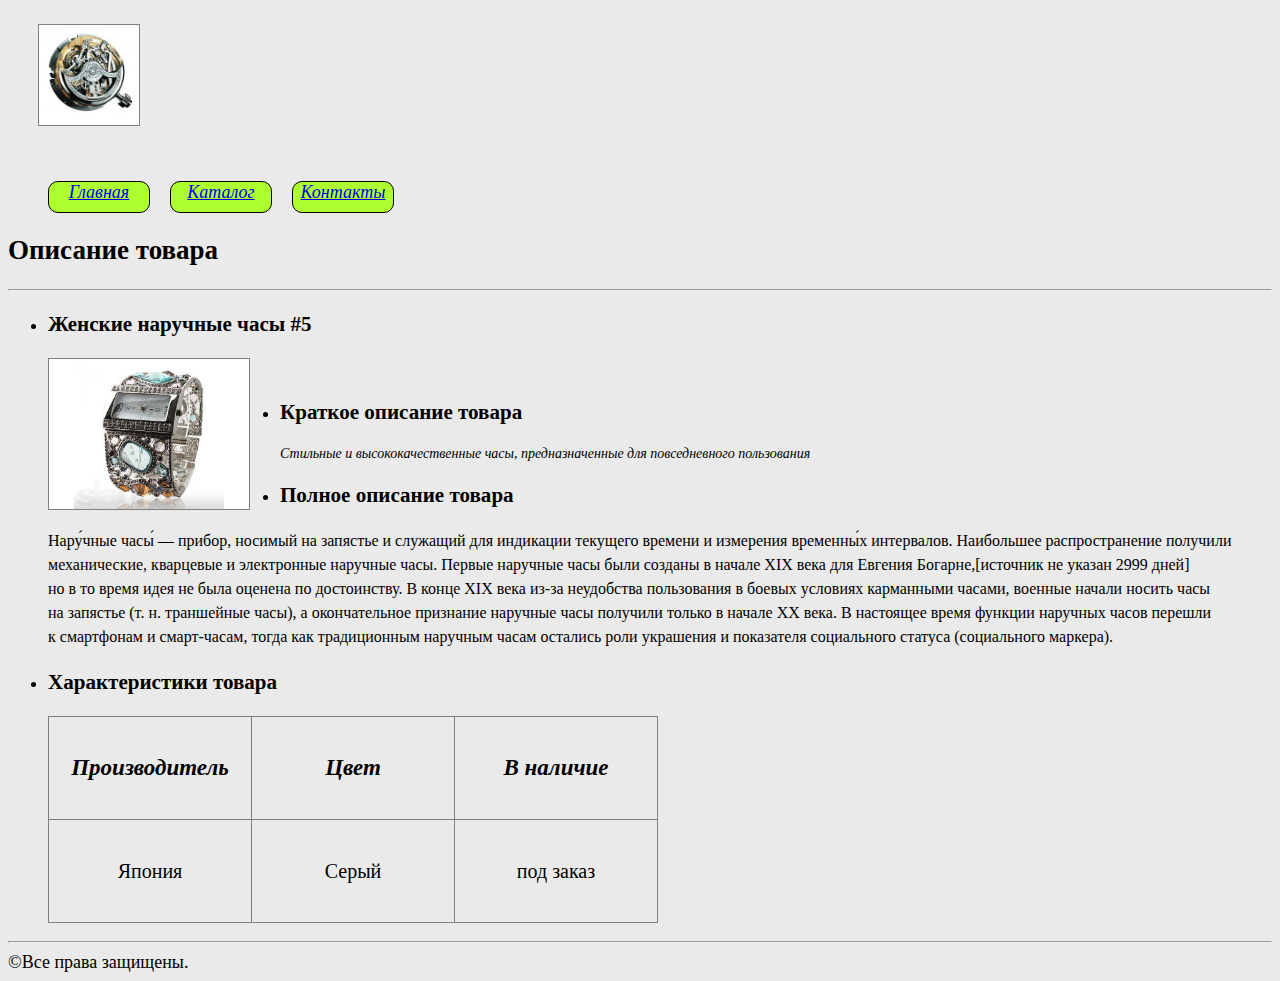
<file: catalog/goods/woomen_5.html>
<!DOCTYPE html>
<html>

<head>
    <meta charset="UTF-8">
    <title>Товар каталога</title>
    <link rel="stylesheet" type="text/css" href="../../style/style.css">
    <a class="logo" href="../../index.html">
    <img  src="../../style/image/logo.jpg" alt="Главная страница" title="Главная страница"></a>
    <ul class="menu">
        <li><a href="../../index.html">Главная</a></li>
        <li><a href="../product.html">Каталог</a></li>
        <li><a href="../../contacts.html">Контакты</a></li>
    </ul>
    <h2>Описание товара</h2>
</head>
<hr>

<body class="goods">
    <ul>
        <li>
            <h3>Женские наручные часы #5</h3>
            <a href="../image/woomen/5.jpg" target="_blank"><img src="../image/woomen/5.jpg" alt="Женские часы" title="Нажмите для того, чтобы открыть фото в отдельной вкладке"></a><br>
        </li>
        <li>
            <h3>Краткое описание товара</h3>
            <p class="info">Стильные и&nbsp;высококачественные часы, предназначенные для повседневного пользования</p>
        </li>
        <li>
            <h3>Полное описание товара</h3>
            <p class="fullinfo">Нару&#769;чные часы&#769;&nbsp;&mdash; прибор, носимый на&nbsp;запястье и&nbsp;служащий для индикации текущего времени и&nbsp;измерения временны&#769;х интервалов. Наибольшее распространение получили механические, кварцевые и&nbsp;электронные наручные часы. Первые наручные часы были созданы в&nbsp;начале XIX века для Евгения Богарне,[источник не&nbsp;указан 2999&nbsp;дней] но&nbsp;в&nbsp;то&nbsp;время идея не&nbsp;была оценена по&nbsp;достоинству. В&nbsp;конце XIX века из-за неудобства пользования в&nbsp;боевых условиях карманными часами, военные начали носить часы на&nbsp;запястье (т.&nbsp;н. траншейные часы), а&nbsp;окончательное признание наручные часы получили только в&nbsp;начале XX&nbsp;века. В&nbsp;настоящее время функции наручных часов перешли к&nbsp;смартфонам и&nbsp;смарт-часам, тогда как традиционным наручным часам остались роли украшения и&nbsp;показателя социального статуса (социального маркера).</p>
        </li>
        <li>
            <h3>Характеристики товара</h3>
            <table>
                <tr>
                    <td>Производитель</td>
                    <td>Цвет</td>
                    <td>В наличие</td>
                </tr>
                <tr>
                    <td>Япония</td>
                    <td>Серый</td>
                    <td>под заказ</td>
                </tr>
                
                
            </table>

    </ul>

    <hr>

    <footer>&copy;Все права защищены.</footer>
</body>

</html>
</file>
<file: style/style.css>
body {
    background-color: #f8f8f8;
    
}

.menu li {
    font-style: italic;
    /*text-decoration-color: black;*/
    font-family: serif;
    font-size: 18px;
    list-style-type: none;
    width: 100px;
    height: 30px;
    border: 1px solid #000;
    border-width: 1px 1px;
    text-align: center;

}

.menu li {
    border-width: 1px;
    border-bottom-left-radius: 10px;
    border-bottom-right-radius: 10px;
    border-top-left-radius: 10px;
    border-top-right-radius: 10px;
    display: block;
    margin-right: 20px;
    background-color: greenyellow;
}



.menu li:hover a {
    color: grey;
}

.logo img[alt] {
    height: 100px;
    width: 100px;
    margin-top: 16px;
    margin-left: 30px;
}

/*ul {
    list-style: none;
}*/

.goods {
    background: #eaeaea;
    font-weight: 400;
    font-size: 18px;
    text-decoration-color: black;
}
.goods li img[alt]{
    float: left;
    margin-right: 30px;
    
}

.info {
    text-decoration-color: #707070;
    font-size: 14px;
    font-style: italic;
    line-height: 16px;
}

.fullinfo {
    text-decoration-color: #484343;
    font-size: 16px;
    font-weight: 400;
    line-height: 24px;
    text-align: left;

}

.properties {
    text-decoration-color: burlywood;
    font-size: 20px;
    list-style-type: lower-greek;

}

img[alt] {
    height: 150px;
    border: 1px solid grey;
}

img[alt]:hover {
    border-color: transparent;
}

input[type="text"] {
    width: 500px;
    height: 20px;
    font-size: 15px;
    font-weight: 500;
    line-height: 21px;

}

input[type="text"] {
    text-transform: capitalize;
}

.texttype {
    width: 500px;
    height: 20px;
    font-size: 15px;
    font-weight: 500;
    line-height: 21px;
}

.texttype:focus {
    color: coral;
    background-color: yellow;
}

textarea {
    width: 498px;
    height: 100px;
    font-size: 15px;
    font-weight: 500;
    line-height: 21px;
    text-transform: capitalize;
}

table {
    border: 1px solid grey;
    border-collapse: collapse;
    text-align: center;


}

td {
    border: 1px solid grey;
    border-collapse: collapse;
    width: 200px;
    height: 100px;

}

table tr:first-child {
    font-size: 23px;
    font-style: italic;
    font-weight: 700;
}

table tr:last-child {
    font-size: 20px;
    font-style: normal;
}

.container {
    width: 1280px;
    margin: auto;

}

.header {
    width: 1280px;
    height: auto;
    display: flex;
    justify-content: space-between;
    background-color: antiquewhite;
}

.menu {
    display: flex;
    margin-top: 50px;

}

.footer {
    background-color: antiquewhite;
    height: 200px;
    width: 1280px;
}

.footer p {
    display: block;
    float: right;
    margin-top: 20px;
    margin-right: 20px;
}

.content {
    margin: auto;
    width: auto;
}
.button{
    line-height: 20px;
    font-size: 15px;
    background:green;
    color: white;
    
}
.button:active{
    line-height: 20px;
    
    }
    
.contentitems {
    display: flex;
    justify-content: space-between;
    flex-wrap: wrap;
    }
</file>
